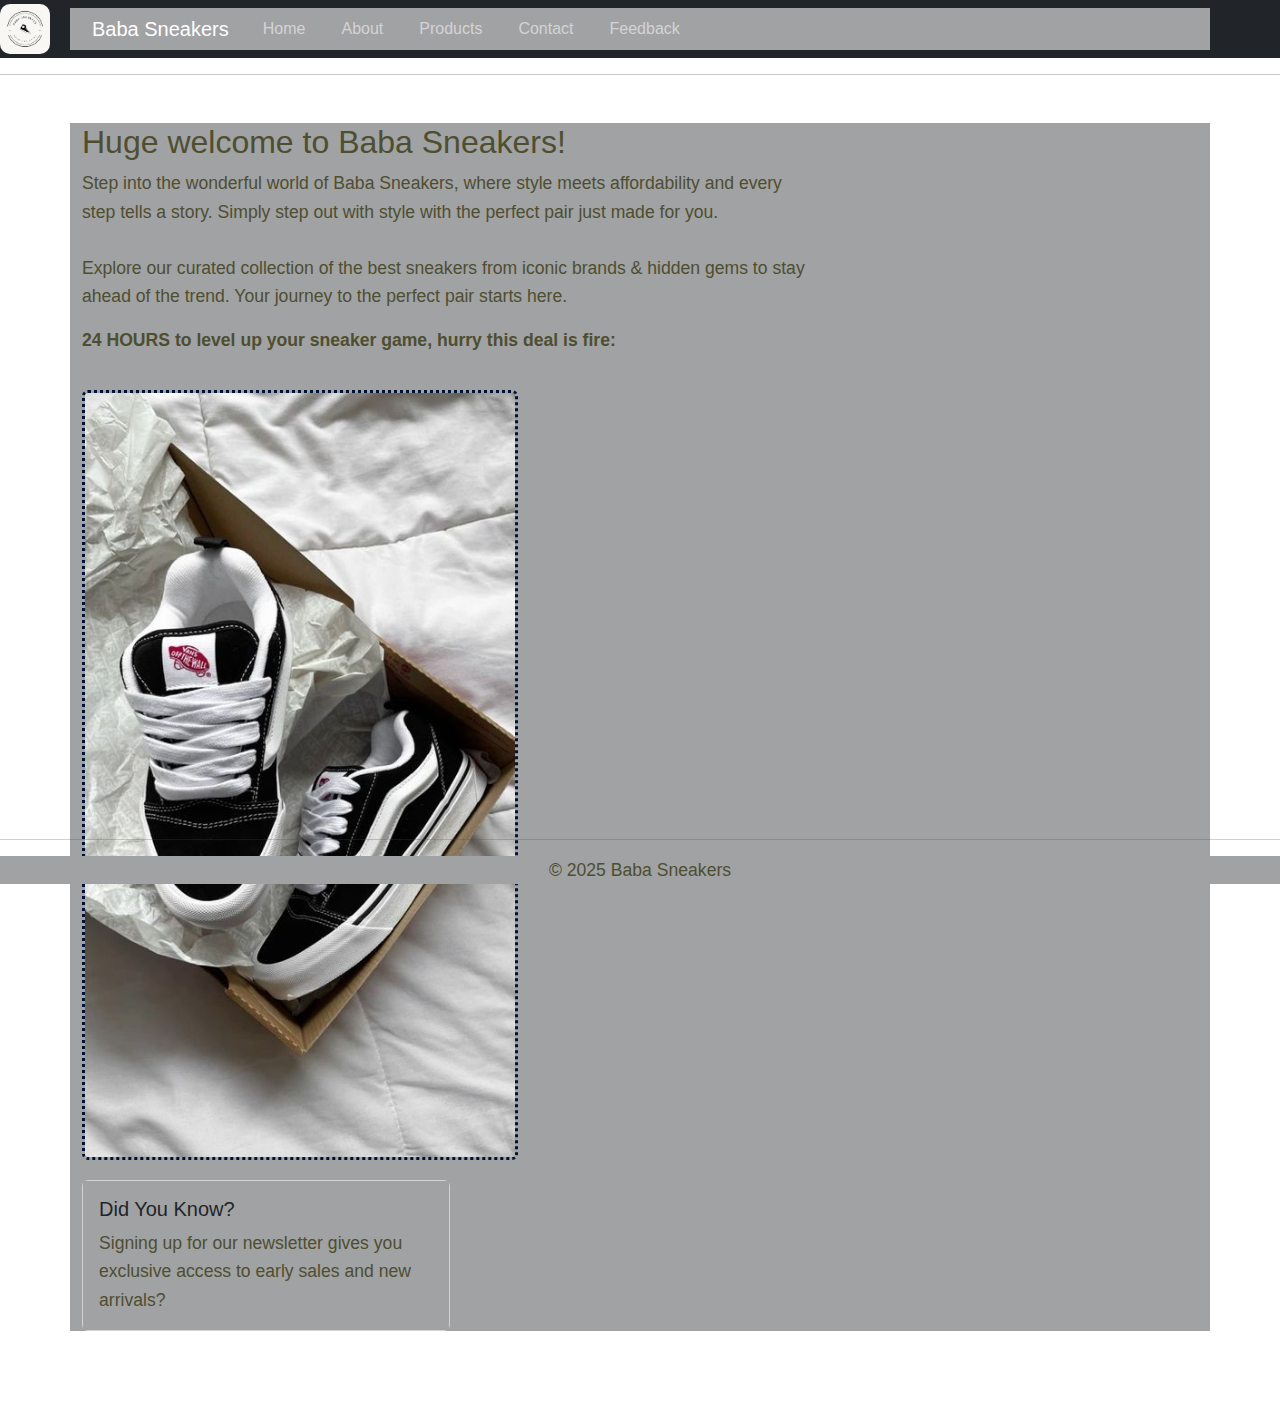
<file: index.html>
<!DOCTYPE html>
<html lang="en">
    <head>
        <meta charset="UTF-8">
        <meta name="viewport" content="device-width">
        <title>Baba Sneakers</title>
        <link rel="shortcut icon" href="images/BS_logo.jpg" type="image/x-icon">
        <link rel="stylesheet" type="text/css" href="style.css">
        <!-- Bootstrap CSS -->
<link href="https://cdn.jsdelivr.net/npm/bootstrap@5.3.0/dist/css/bootstrap.min.css" rel="stylesheet">
        
    </head>
    <body>
        <header>
            <nav class="navbar navbar-expand-lg navbar-dark bg-dark">
                <div class="container">
                    <img src="images/BS_logo.jpg" class="hello">
                    <a class="navbar-brand" href="index.html">Baba Sneakers</a>
                    <button class="navbar-toggler" type="button" data-bs-toggle="collapse" data-bs-target="#navbarNav">
                        <span class="navbar-toggler-icon"></span>
                    </button>
                    <div class="collapse navbar-collapse" id="navbarNav">
                        <ul class="navbar-nav">
                            <li class="nav-item">
                                
                                <a class="nav-link" href="index.html">Home</a>
                            </li>
                            <li class="nav-item">
                                <a class="nav-link" href="about.html">About</a>
                            </li>
                            <li class="nav-item">
                                <a class="nav-link" href="products.html">Products</a>
                            </li>
                            <li class="nav-item">
                                <a class="nav-link" href="contact.html">Contact</a>
                            </li>
                            <li class="nav-item">
                                <a class="nav-link" href="feedback.html">Feedback</a>
                            </li>
                        </ul>
                    </div>
                </div>
            </nav>
        </header>
        <hr />
        <main class="container my-5">
            <div class="row">
                <div class="col-md-8">
                    <h2>Huge welcome to Baba Sneakers!</h2>
                    <p>Step into the wonderful world of Baba Sneakers, where style meets affordability and every step tells a story. Simply step out with style with the perfect pair just made for you.<br>
                        <br>Explore our curated collection of the best sneakers from iconic brands & hidden gems to stay ahead of the trend. Your journey to the perfect pair starts here.</p>
                    <p><b>24 HOURS to level up your sneaker game, hurry this deal is fire:</b></p>
                    <div class="wrapper">
                        <div class="image">
                            <img src="images/Vans Old Skool.jpeg" class="img-fluid rounded">
                            
                        </div>
                            <div class="col-md-6">
                                <div class="card">
                                    <div class="card-body">
                                        <h5 class="card-title">Did You Know?</h5>
                                        <p class="card-text">Signing up for our newsletter gives you exclusive access to early sales and new arrivals?</p>
                                    </div>
                                </div>
                            </div>
                        </div>
                 </div>
             </div>
         </main>
            
            <br>
            <!-- Bootstrap JS and dependencies -->
<script src="https://cdn.jsdelivr.net/npm/@popperjs/core@2.11.6/dist/umd/popper.min.js"></script>
<script src="https://cdn.jsdelivr.net/npm/bootstrap@5.3.0/dist/js/bootstrap.min.js"></script>
    
        <footer>
            <hr />
            <p>&copy; 2025 Baba Sneakers</p>
        </footer>
    </body>
</html>
</file>
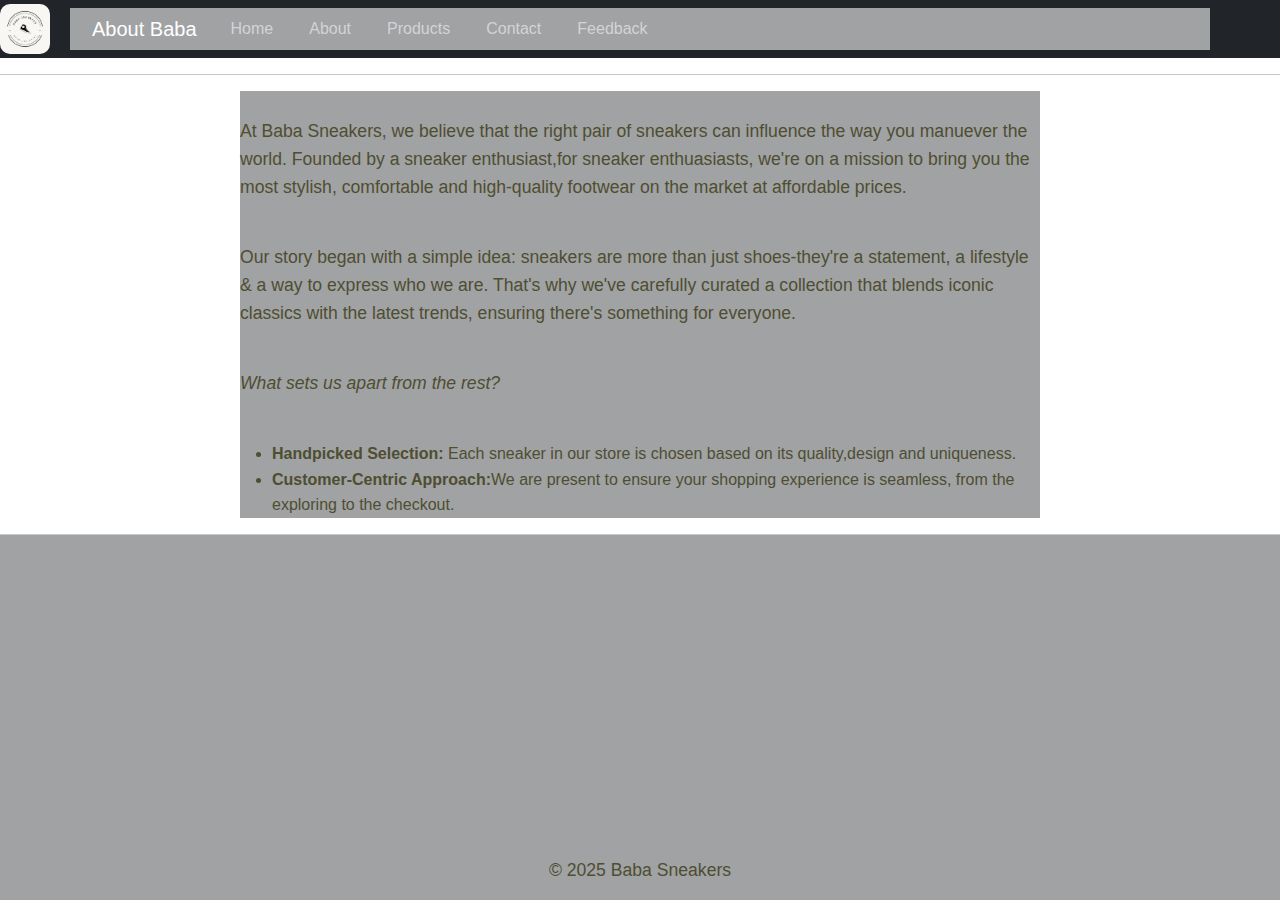
<file: about.html>
<!DOCTYPE html>
<html lang="en">
<head>
    <meta charset="UTF-8">
    <meta name="viewport" content="width=device-width, initial-scale=1.0">
    <title>About Us</title>
    <link rel="shortcut icon" href="images/BS_logo.jpg" type="image/x-icon">
    <link rel="stylesheet" href="style.css">
    <!-- Bootstrap CSS -->
<link href="https://cdn.jsdelivr.net/npm/bootstrap@5.3.0/dist/css/bootstrap.min.css" rel="stylesheet">


</head>
<body>
    <header>
        <nav class="navbar navbar-expand-lg navbar-dark bg-dark">
            <div class="container">
                 <img src="images/BS_logo.jpg" class="hello">
                <a class="navbar-brand" href="index.html">About Baba</a>
                <button class="navbar-toggler" type="button" data-bs-toggle="collapse" data-bs-target="#navbarNav">
                    <span class="navbar-toggler-icon"></span>
                </button>
                <div class="collapse navbar-collapse" id="navbarNav">
                    <ul class="navbar-nav">
                        <li class="nav-item">
                            <a class="nav-link" href="index.html">Home</a>
                        </li>
                        <li class="nav-item">
                            <a class="nav-link" href="about.html">About</a>
                        </li>
                        <li class="nav-item">
                            <a class="nav-link" href="products.html">Products</a>
                        </li>
                        <li class="nav-item">
                            <a class="nav-link" href="contact.html">Contact</a>
                        </li>
                        <li class="nav-item">
                            <a class="nav-link" href="feedback.html">Feedback</a>
                        </li>
                    </ul>
                </div>
            </div>
        </nav>
    </header>
    <hr />
<main>
    <br>

<p>At Baba Sneakers, we believe that the right pair of sneakers can influence the way you manuever the world. Founded by a sneaker enthusiast,for sneaker enthuasiasts, we're on a mission to bring you the most stylish, comfortable and high-quality footwear on the market at affordable prices.</p>
<br>
<p>Our story began with a simple idea: sneakers are more than just shoes-they're a statement, a lifestyle & a way to express who we are. That's why we've carefully curated a collection that blends iconic classics with the latest trends, ensuring there's something for everyone.</p>
<br>
<p>
    <i>What sets us apart from the rest?</i><br>
    <br>
    <ul>
        <li><b>Handpicked Selection:</b> Each sneaker in our store is chosen based on its quality,design and uniqueness.</li>
        
        <li><b>Customer-Centric Approach:</b>We are present to ensure your shopping experience is seamless, from the exploring to the checkout.</li>
        
    </ul>
</p>
</main>
<!-- Bootstrap JS and dependencies -->
<script src="https://cdn.jsdelivr.net/npm/@popperjs/core@2.11.6/dist/umd/popper.min.js"></script>
<script src="https://cdn.jsdelivr.net/npm/bootstrap@5.3.0/dist/js/bootstrap.min.js"></script>


<hr />
<footer>

<p>&copy; 2025 Baba Sneakers</p>

</footer>

</body>

</html>
</file>
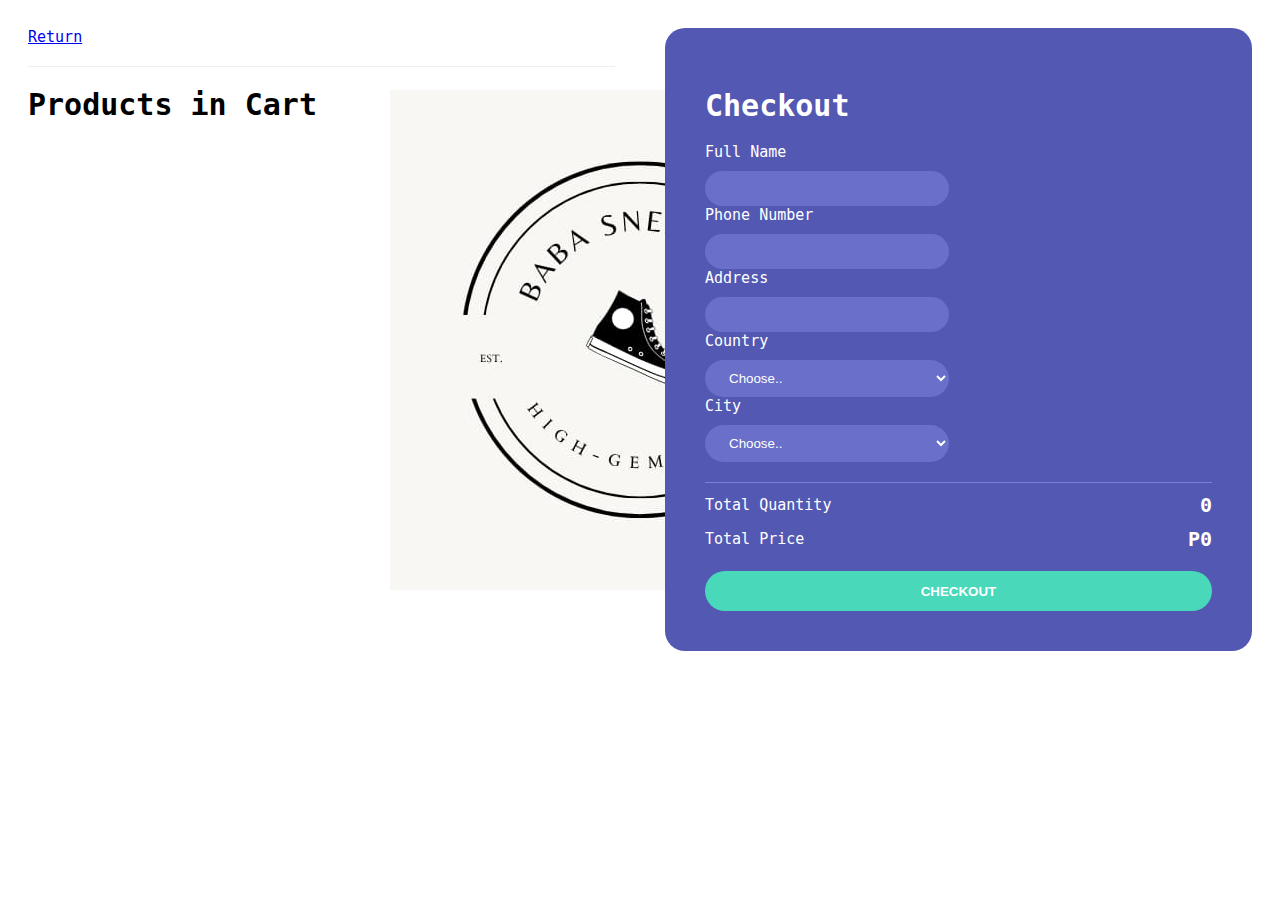
<file: checkout.html>
<!DOCTYPE html>
<html lang="en">
<head>
    <meta charset="UTF-8">
    <meta name="viewport" content="width=device-width, initial-scale=1.0">
    <title>Checkout</title>
    <link rel="shortcut icon" href="images/BS_logo.jpg" type="image/x-icon">
    <link rel="stylesheet" href="style_two.css">
</head>
<div class="container">
    <div class="checkoutLayout">
        <div class="returnCart">
            <a href="products.html">Return</a>
            <h1>Products in Cart</h1>
            <div class="list">
                <div class="item">
                    <img src="images/Adidas Campus.jpeg">
                    <div class="info">
                        <div class="name">PRODUCT 1</div>
                        <div class="price">P22/1 product</div>
                    </div>
                    <div class="quantity">5</div>
                    <div class="returnPrice">P433.3</div>
                </div>

            </div>
        </div>


        <div class="right">
            <h1>Checkout</h1>

            <div class="form">
                <form action="thanks.html">
                <div class="group">
                    <label for="name">Full Name</label>
                    <input type="text" name="name" id="name">
                </div>
    
                <div class="group">
                    <label for="phone">Phone Number</label>
                    <input type="text" name="phone" id="phone">
                </div>
    
                <div class="group">
                    <label for="address">Address</label>
                    <input type="text" name="address" id="address">
                </div>
    
                <div class="group">
                    <label for="country">Country</label>
                    <select name="country" id="country">
                        <option value="">Choose..</option>
                        <option value="">Botswana</option>
                    </select>
                </div>
    
                <div class="group">
                    <label for="city">City</label>
                    <select name="city" id="city">
                        <option value="">Choose..</option>
                        <option value="">Gaborone</option>
                        <option value="">Francistown</option>
                        <option value="">Lobatse</option>
                        <option value="">Molepolole</option>
                        <option value="">Serowe</option>
                        <option value="">Malapye</option>
                    </select>
                </div>
            </div>
            <div class="return">
                <div class="row">
                    <div>Total Quantity</div>
                    <div class="totalQuantity">70</div>
                </div>
                <div class="row">
                    <div>Total Price</div>
                    <div class="totalPrice">P900</div>
                </div>
            </div>
            <button class="buttonCheckout">CHECKOUT</button>
            </div>
    </div>
</div>
</form>

<script src="checkout.js"></script>

</body>
</html>
</file>
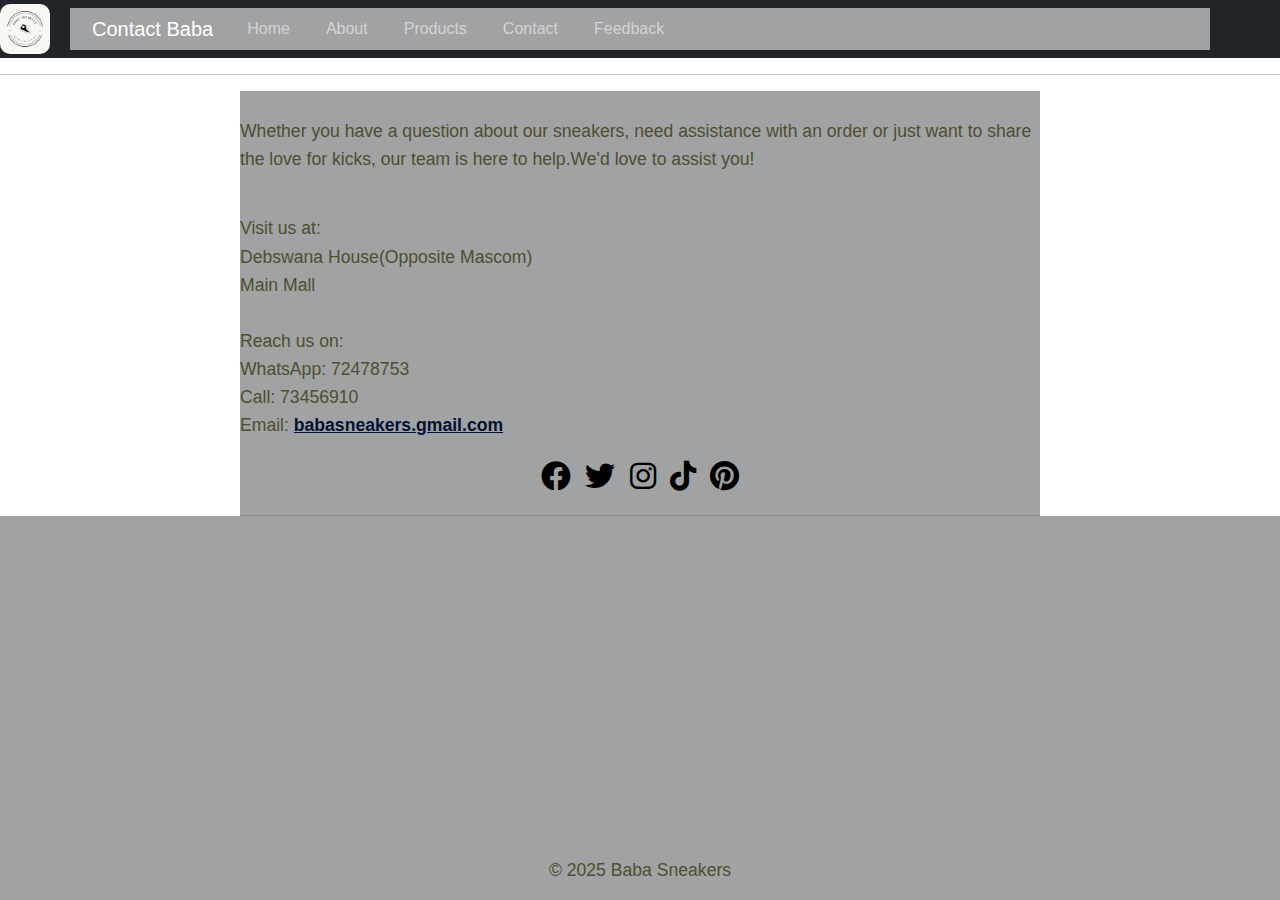
<file: contact.html>
<!DOCTYPE html>

<html lang="en">

<head>

<meta charset="UTF-8">

<meta name="viewport" content="width=device-width, initial-scale=1.0">

<title>Contact Baba</title>
<link rel="shortcut icon" href="images/BS_logo.jpg" type="image/x-icon">
<link rel="stylesheet" href="style.css">
<link rel="stylesheet" href="https://cdnjs.cloudflare.com/ajax/libs/font-awesome/6.0.0-beta3/css/all.min.css">
<!-- Bootstrap CSS -->
<link href="https://cdn.jsdelivr.net/npm/bootstrap@5.3.0/dist/css/bootstrap.min.css" rel="stylesheet">


</head>

<body>

    <header>
        <nav class="navbar navbar-expand-lg navbar-dark bg-dark">
            <div class="container">
                 <img src="images/BS_logo.jpg" class="hello">
                <a class="navbar-brand" href="index.html">Contact Baba</a>
                <button class="navbar-toggler" type="button" data-bs-toggle="collapse" data-bs-target="#navbarNav">
                    <span class="navbar-toggler-icon"></span>
                </button>
                <div class="collapse navbar-collapse" id="navbarNav">
                    <ul class="navbar-nav">
                        <li class="nav-item">
                            <a class="nav-link" href="index.html">Home</a>
                        </li>
                        <li class="nav-item">
                            <a class="nav-link" href="about.html">About</a>
                        </li>
                        <li class="nav-item">
                            <a class="nav-link" href="products.html">Products</a>
                        <li class="nav-item">
                            <a class="nav-link" href="contact.html">Contact</a>
                        </li>
                        <li class="nav-item">
                            <a class="nav-link" href="feedback.html">Feedback</a>
                        </li>
                    </ul>
                </div>
            </div>
        </nav>
    </header>
    <hr />
<main>
<br>
<p>Whether you have a question about our sneakers, need assistance with an order or just want to share the love for kicks, our team is here to help.We'd love to assist you!</p>
<br>
<p>Visit us at:<br>Debswana House(Opposite Mascom)<br>Main Mall<br>
    <br>Reach us on:<br>WhatsApp: 72478753<br>Call: 73456910<br>Email: <a href="mailto:babasneakers@gmail.com">babasneakers.gmail.com</a></p>
    <div class="social-icons">
    
        <li><a href=""><i class="fab fa-facebook"></i></a></li>
        <li><a href=""><i class="fab fa-twitter"></i></a></li>
        <li><a href=""><i class="fab fa-instagram"></i></a></li>
        <li><a href=""><i class="fab fa-tiktok"></i></a></li>
        <li><a href=""><i class="fab fa-pinterest"></i></a></li>
    </div>
    <hr />

</main>
<!-- Bootstrap JS and dependencies -->
<script src="https://cdn.jsdelivr.net/npm/@popperjs/core@2.11.6/dist/umd/popper.min.js"></script>
<script src="https://cdn.jsdelivr.net/npm/bootstrap@5.3.0/dist/js/bootstrap.min.js"></script>


<footer>

<p>&copy; 2025 Baba Sneakers</p>

</footer>

</body>

</html>
</file>
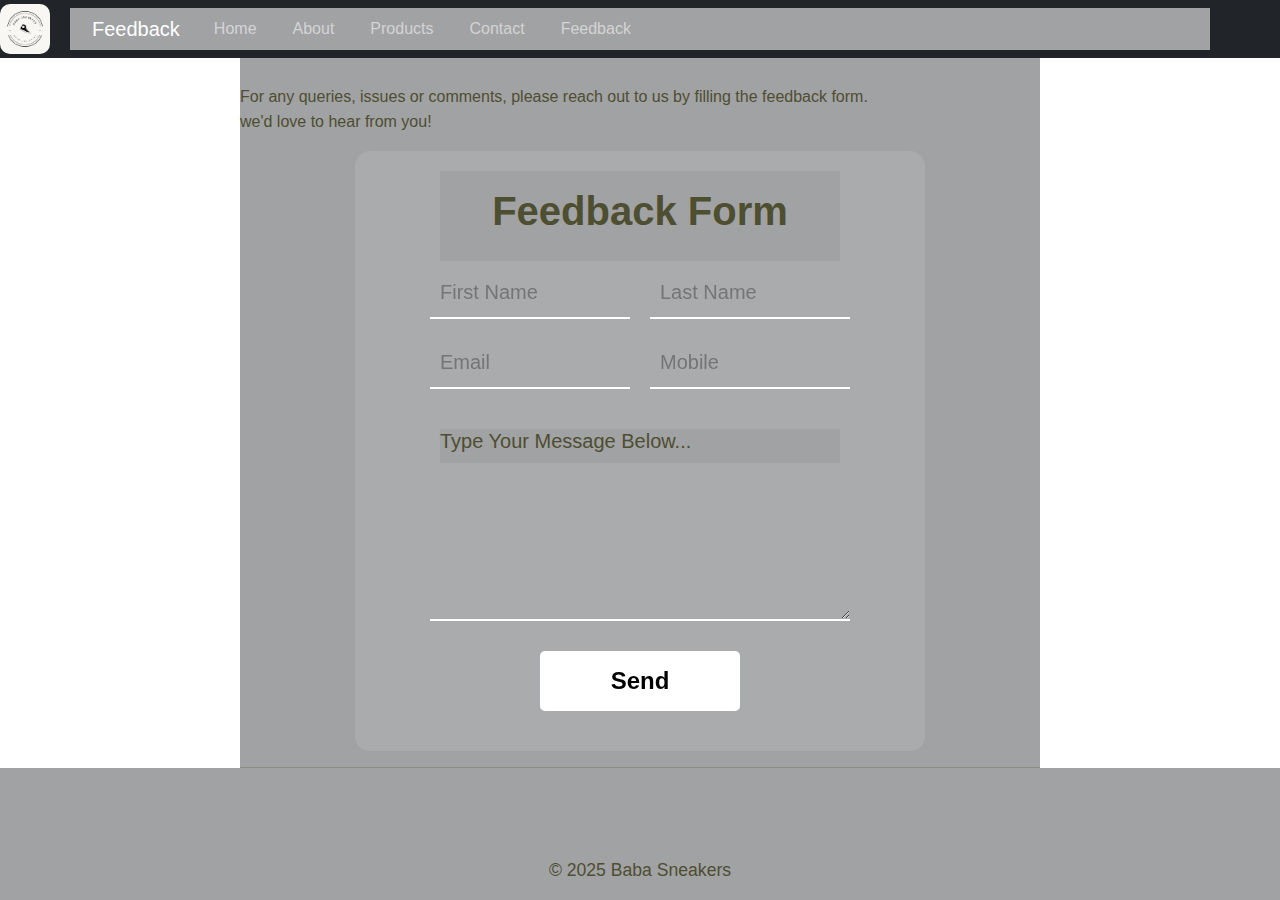
<file: feedback.html>
<!DOCTYPE html>

<html lang="en">

<head>

<meta charset="UTF-8">

<meta name="viewport" content="width=device-width, initial-scale=1.0">

<title>Feedback Form</title>
<link rel="shortcut icon" href="images/BS_logo.jpg" type="image/x-icon">
<link rel="stylesheet" href="style.css">
<link rel="stylesheet" href="https://cdnjs.cloudflare.com/ajax/libs/font-awesome/6.0.0-beta3/css/all.min.css">
<!-- Bootstrap CSS -->
<link href="https://cdn.jsdelivr.net/npm/bootstrap@5.3.0/dist/css/bootstrap.min.css" rel="stylesheet">


</head>

<body>

    <header>
        <nav class="navbar navbar-expand-lg navbar-dark bg-dark">
            <div class="container">
                 <img src="images/BS_logo.jpg" class="hello">
                <a class="navbar-brand" href="index.html">Feedback</a>
                <button class="navbar-toggler" type="button" data-bs-toggle="collapse" data-bs-target="#navbarNav">
                    <span class="navbar-toggler-icon"></span>
                </button>
                <div class="collapse navbar-collapse" id="navbarNav">
                    <ul class="navbar-nav">
                        <li class="nav-item">
                            <a class="nav-link" href="index.html">Home</a>
                        </li>
                        <li class="nav-item">
                            <a class="nav-link" href="about.html">About</a>
                        </li>
                        <li class="nav-item">
                            <a class="nav-link" href="products.html">Products</a>
                        <li class="nav-item">
                            <a class="nav-link" href="contact.html">Contact</a>
                        </li>
                        <li class="nav-item">
                          <a class="nav-link" href="feedback.html">Feedback</a>
                      </li>
                    </ul>
                </div>
            </div>
        </nav>
    </header>

<main>
<br>
For any queries, issues or comments, please reach out to us by filling the feedback form.<br> we'd love to hear from you!</p>
<div class="container">
    <form action="thanks.html">
        <h1>Feedback Form</h1>
        <input type="text" id="firstname" placeholder="First Name" required>
        <input type="text" id="lastname" placeholder="Last Name" required>
        <input type="email" id="email" placeholder="Email" required>
        <input type="text" id="mobile" placeholder="Mobile" required>
        <h4>Type Your Message Below...</h4>
        <textarea required></textarea>
        <input type="submit" value="Send" id="button" />
    </form>
</div>

    <hr />

</main>
<!-- Bootstrap JS and dependencies -->
<script src="https://cdn.jsdelivr.net/npm/@popperjs/core@2.11.6/dist/umd/popper.min.js"></script>
<script src="https://cdn.jsdelivr.net/npm/bootstrap@5.3.0/dist/js/bootstrap.min.js"></script>


<footer>

<p>&copy; 2025 Baba Sneakers</p>

</footer>

</body>

</html>
</file>
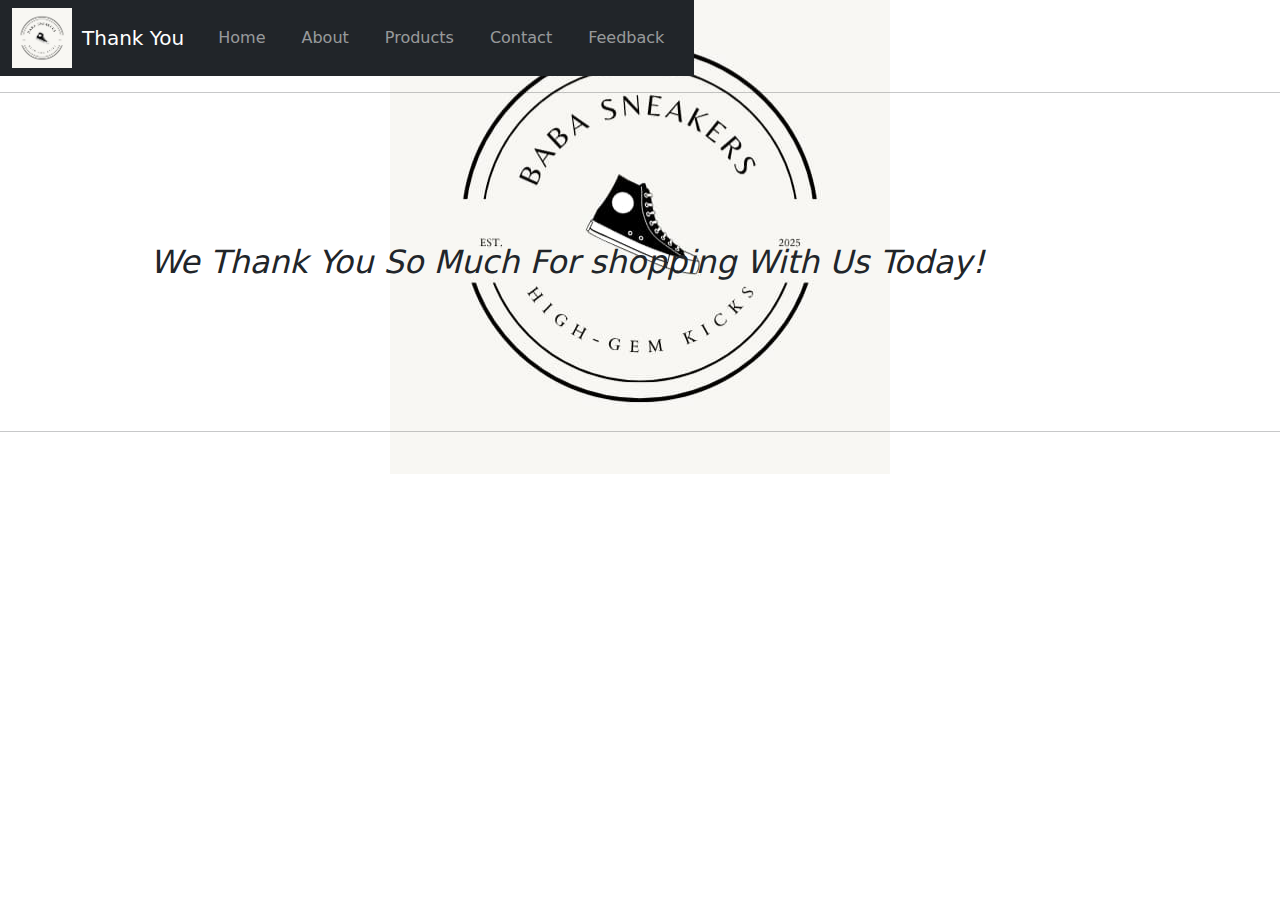
<file: thanks.html>
<!DOCTYPE html>

    <html lang="en">
    
    <head>
    
    <meta charset="UTF-8">
    
    <meta name="viewport" content="width=device-width, initial-scale=1.0">
    
    <title>Thank You</title>
    <link rel="shortcut icon" href="images/BS_logo.jpg" type="image/x-icon">
    <link rel="stylesheet" href="style_two.css">
    <!-- Bootstrap CSS -->
    <link href="https://cdn.jsdelivr.net/npm/bootstrap@5.3.0/dist/css/bootstrap.min.css" rel="stylesheet">
    
    </head>
    <header>
        <nav class="navbar navbar-expand-lg navbar-dark bg-dark">
            <div class="container">
                 <img src="images/BS_logo.jpg" class="hello">
                <a class="navbar-brand" href="index.html">Thank You</a>
                <button class="navbar-toggler" type="button" data-bs-toggle="collapse" data-bs-target="#navbarNav">
                    <span class="navbar-toggler-icon"></span>
                </button>
                <div class="collapse navbar-collapse" id="navbarNav">
                    <ul class="navbar-nav">
                        <li class="nav-item">
                            <a class="nav-link" href="index.html">Home</a>
                        </li>
                        <li class="nav-item">
                            <a class="nav-link" href="about.html">About</a>
                        </li>
                        <li class="nav-item">
                            <a class="nav-link" href="products.html">Products</a>
                        <li class="nav-item">
                            <a class="nav-link" href="contact.html">Contact</a>
                        </li>
                        <li class="nav-item">
                          <a class="nav-link" href="feedback.html">Feedback</a>
                      </li>
                    </ul>
                </div>
            </div>
        </nav>
    </header>
    <body>
        <hr />
    <main>
        <div class="collection">

            <h2> We Thank You So Much For shopping With Us Today!</h2>
        </div>
    </main>
    <!-- Bootstrap JS and dependencies -->
    <script src="https://cdn.jsdelivr.net/npm/@popperjs/core@2.11.6/dist/umd/popper.min.js"></script>
    <script src="https://cdn.jsdelivr.net/npm/bootstrap@5.3.0/dist/js/bootstrap.min.js"></script>
    <hr />
</file>
<file: style.css>
*{
    margin: 0px;
    padding: 0px;
    box-sizing: border-box;
    font-family: sans-serif;
    background-color: rgb(161, 162, 164);
    color: rgb(78, 78, 49);
    line-height: 1.6;
}
.image{
    width: 90vh;
    position: relative;
    height: 90vh;
    display: inline-flex;
    column-gap: 2cm;
}
img{
    border: 3px dotted rgb(0, 17, 51);
    border-radius: 10px;
}
.container form{
    width: 570px;
    height: 600px;
    display: flex;
    justify-content: center;
    border-radius: 15px;
    background: rgba(255,255,255, 0.1);
    backdrop-filter: blur(30px);
    flex-wrap: wrap;
}
.container form h1{
    color: 78,78,49;
    font-weight: 700;
    line-height: 2;
    margin-top: 20px;
    width: 400px;
    text-align: center;
}
.container form input{
    width: 200px;
    height: 50px;
    padding-left: 10px;
    outline: none;
    border: none;
    font-size: 20px;
    margin-bottom: 10px;
    background: none;
    border-bottom: 2px solid #fff;
    color: (78,78,49);
}
.container form input::placeholder{
    color: (78,78,49);
}
.container form #lastname,
.container form #mobile{
    margin-left: 20px;
}
.container form h4{
    color: 78,78,49;
    font-weight: 200;
    width: 400px;
    margin-top: 20px;
}
.container form textarea{
    background: none;
    border: none;
    border-bottom: 2px solid #fff;
    color: 78,78,49;
    font-weight: 200;
    font-size: 20px;
    padding: 5px;
    outline: none;
    min-height: 150px;
    max-height: 150px;
    min-width: 420px;
    max-width: 420px;
}
.container form h4{
    font-size: 20px;
}
.container form #button{
    border: none;
    background: white;
    border-radius: 5px;
    margin-top: 20px;
    font-weight: 600;
    font-size: 24px;
    color: #000;
    width: 200px;
    height: 60px;
    padding: 0;
    margin-bottom: 30px;
    transition: 0.3s;
}

.container form #button:hover{
    background: #000;
    color: #fff;
    transition: .5s ease-in-out;
}

header h3 {
    color:rgb(78, 78, 49);
    text-align: center;
    padding: 20px;
}

nav a {
    color:  rgb(41, 1, 74);
    text-decoration: none;
    margin: 0 10px;
}

nav a:hover {
   text-decoration: underline;
}

main {
    padding: 0px;
    max-width: 800px;
    margin: 0 auto;
}
main img {
    max-width: 100%;
    height: auto;
    display: block;
    margin: 20px 0;
}
footer {
    text-align: center;
    position: fixed;
    bottom: 0;
    width: 100%;
    background: none;
}
p {
    font-size: 1.1em;
}
main a[href^="mailto:"] {
    color: rgb(0, 17, 51);
    font-weight: bold;
}
.container{
    width: 1140px;
    margin: auto;
    display: flex;
    justify-content: center;
}
.icon{
    text-align: center;
}
.list{
    padding: 0;
}
.list li{
    width: auto;
    text-align: center;
    list-style-type: none;
    padding: 7px;
    position: absolute;
}
.list li::before{
    content: '';
    position: absolute;
    transform: translate(-50%, -50%);
    left: 50%;
    top: 100%;
    width: 0;
    height: 2px;
    transition-duration: .5s;
}
.list li:hover::before{
    width: 70px;
}
.social-icons{
    text-align: center;
    padding: 0;
}
.social-icons li{
    display: inline-block;
    text-align: center;
    padding: 5px;
}
.social-icons i{
    color: #000;
    font-size: 30px;
}
a{
    text-decoration: none;
}
a:hover{
    color: blue;
}
.social-icons i:hover{
    color: blue;
}
.main_form{
    text-align: justify;
    font-size: large;
    font-style: italic;
    font-family: 'Times New Roman', Times, serif;
    display: contents;
}

.hello{
    position: fixed;
    height: auto;
    left: 0px;
    width: 50px;
    border: none;
}
.checkoutLayout{
    display: grid;
    grid-template-columns: repeat(2, 1fr);
    gap: 50px;
    padding: 20px;
}
.checkoutLayout .right{
    background-color: #5358B3;
    border-radius: 20px;
    padding: 40px;
    color: #fff;
}
.checkoutLayout .right .form{
    display: grid;
    grid-template-columns: repeat(2, 1fr);
    gap: 20px;
    border-bottom: 1px solid #7a7fe2;
    padding-bottom: 20px;
}
.checkoutLayout .form h1,
.checkoutLayout .form .group:nth-child(-n+3){
    grid-column-start: 1;
    grid-column-end: 3;
}
.checkoutLayout .form input, 
.checkoutLayout .form select
{
    width: 100%;
    padding: 10px 20px;
    box-sizing: border-box;
    border-radius: 20px;
    margin-top: 10px;
    border:none;
    background-color: #6a6fc9;
    color: #fff;
}
.checkoutLayout .right .return .row{
    display: flex;
    justify-content: space-between;
    align-items: center;
    margin-top: 10px;
}
.checkoutLayout .right .return .row div:nth-child(2){
    font-weight: bold;
    font-size: x-large;
}
.buttonCheckout{
    width: 100%;
    height: 40px;
    border: none;
    border-radius: 20px;
    background-color: #49D8B9;
    margin-top: 20px;
    font-weight: bold;
    color: #fff;
}
.returnCart h1{
    border-top: 1px solid #eee;  
    padding: 20px 0;
}
.returnCart .list .item img{
    height: 80px;
}
.returnCart .list .item{
    display: grid;
    grid-template-columns: 80px 1fr  50px 80px;
    align-items: center;
    gap: 20px;
    margin-bottom: 30px;
    padding: 0 10px;
    box-shadow: 0 10px 20px #5555;
    border-radius: 20px;
}
.returnCart .list .item .name,
.returnCart .list .item .returnPrice{
    font-size: large;
    font-weight: bold;
}
</file>
<file: style_two.css>
body{
    font-family: monospace;
    overflow-x: hidden;
    font-size: 15px;
    background-image: url(images/BS_logo.jpg);
    background-repeat: no-repeat;
    background-position: center;
    background-size: auto;
}
nav a {
    color:  rgb(41, 1, 74);
    text-decoration: none;
    margin: 0 10px;
}
.collection{
   font-style: italic;
    text-align: justify;
    font-size: larger;
    margin: 150px;
}
.containerr{
    width: 1200px;
    margin: auto;
    max-width: 90%;
    transition: transform 1s;
}
header img{
    width: 60px;
}
header{
    display: flex;
    align-items: center;
    justify-content: space-between;
}
header .iconCart{
    position: relative;
    z-index: 1;
}
header .totalQuantity{
    position: absolute;
    top: 0;
    right: 0;
    font-size: x-large;
    background-color: #b31010;
    width: 40px;
    height: 40px;
    border-radius: 50%;
    color: #fff;
    font-weight: bold;
    display: flex;
    justify-content: center;
    align-items: center;
    transform: translateX(20px);
}
.listProduct{
    display: grid;
    grid-template-columns: repeat(3, 1fr);
    gap: 20px;
}
.listProduct .item img{
    width: 100%;
}
.listProduct .item h2{
    font-weight: 700;
    font-size: x-large;
}
.listProduct .item .price{
    font-size: x-large;
}
.listProduct .item{
    position: relative;
}
.listProduct .item button{
    position: absolute;
    top: 50%;
    left: 50%;
    background-color: #e6572c;
    color: #fff;
    width: 50%;
    border: none;
    padding: 20px 30px;
    box-shadow: 0 10px 50px #000;
    cursor: pointer;
    transform: translateX(-50%) translateY(100%);
    opacity: 0;
}
.listProduct .item:hover button{
    transition: 0.5s;
    opacity: 1;
    transform: translateX(-50%);
}
.cart{
    color: #fff;
    position: fixed;
    top: 0;
    right: -100%;
    width: 400px;
    height: 100vh;
    background-color: #0e0f11;
    display: grid;
    grid-template-rows: 50px 1fr 50px;
    gap: 20px;
    transition: right 1s;
}
.cart h2{
    color: #e8bc0e;
    padding: 20px;
    margin: 0;
}
.cart .listCart .item{
    display: grid;
    grid-template-columns: 50px 1fr 70px;
    align-items: center;
    grid-area: 20px;
    margin-bottom: 20px;
}
.cart .listCart img{
    width: 100%;
    height: 70px;
    object-fit: cover;
    border-radius: 10px;
}
.cart .listCart .item .name{
    font-weight: bold;
}
.cart .listCart .item .quantity{
    display: flex;
    justify-content: end;
    align-items: center;
}
.cart .listCart .item span{
    display: block;
    width: 50px;
    text-align: center;
}
.cart .listCart{
    padding: 20px;
    overflow: auto;
}
.cart .listCart::-webkit-scrollbar{
    width: 0;
}
.cart .buttons{
    display: grid;
    grid-template-columns: repeat(2, 1fr);
    text-align: center;
}
.cart .buttons div{
    background-color: #000;
    display: flex;
    justify-content: center;
    align-items: center;
    font-weight: bold;
    cursor: pointer;
}
.cart .buttons a{
    color: #fff;
}
.cart .buttons .checkout{
    background-color: #e8bc0e;
    color: #000;
}
.cart h2{
    color: #E8BC0E;
    padding: 20px;
    height: 30px;
    margin: 0;
}
.cart .listCart .item{
    display: grid;
    grid-template-columns: 50px 1fr 70px;
    align-items: center;
    gap: 20px;
    margin-bottom: 20px;
    
}
.cart .listCart img{
    width: 100%;
    height: 70px;
    object-fit: cover;
    border-radius: 10px;
}
.cart .listCart .item .name{
    font-weight: bold;
}
.cart .listCart .item .quantity{
    display: flex;
    justify-content: end;
    align-items: center;
}
.cart .listCart .item .quantity span{
    display: block;
    width: 50px;
    text-align: center;
}
.cart .listCart{
    padding: 20px;
    overflow: auto;
}
.cart .listCart::-webkit-scrollbar{
    width: 0;
}
.cart .buttons{
    display: grid;
    grid-template-columns: repeat(2, 1fr);
    text-align: center;
}
.cart .buttons div{
    background-color: #000;
    display: flex;
    justify-content: center;
    align-items: center;
    font-weight: bold;
    cursor: pointer;
}
.cart .buttons a{
    color: #fff;
    text-decoration: none;
}
.checkoutLayout{
    display: grid;
    grid-template-columns: repeat(2, 1fr);
    gap: 50px;
    padding: 20px;
}
.checkoutLayout .right{
    background-color: #5358B3;
    border-radius: 20px;
    padding: 40px;
    color: #fff;
}
.checkoutLayout .right .form{
    display: grid;
    grid-template-columns: repeat(2, 1fr);
    gap: 20px;
    border-bottom: 1px solid #7a7fe2;
    padding-bottom: 20px;
}
.checkoutLayout .form h1,
.checkoutLayout .form .group:nth-child(-n+3){
    grid-column-start: 1;
    grid-column-end: 3;
}
.checkoutLayout .form input, 
.checkoutLayout .form select
{
    width: 100%;
    padding: 10px 20px;
    box-sizing: border-box;
    border-radius: 20px;
    margin-top: 10px;
    border:none;
    background-color: #6a6fc9;
    color: #fff;
}
.checkoutLayout .right .return .row{
    display: flex;
    justify-content: space-between;
    align-items: center;
    margin-top: 10px;
}
.checkoutLayout .right .return .row div:nth-child(2){
    font-weight: bold;
    font-size: x-large;
}
.buttonCheckout{
    width: 100%;
    height: 40px;
    border: none;
    border-radius: 20px;
    background-color: #49D8B9;
    margin-top: 20px;
    font-weight: bold;
    color: #fff;
}
.returnCart h1{
    border-top: 1px solid #eee;  
    padding: 20px 0;
}
.returnCart .list .item img{
    height: 80px;
}
.returnCart .list .item{
    display: grid;
    grid-template-columns: 80px 1fr  50px 80px;
    align-items: center;
    gap: 20px;
    margin-bottom: 30px;
    padding: 0 10px;
    box-shadow: 0 10px 20px #5555;
    border-radius: 20px;
}
.returnCart .list .item .name,
.returnCart .list .item .returnPrice{
    font-size: large;
    font-weight: bold;
}
</file>
